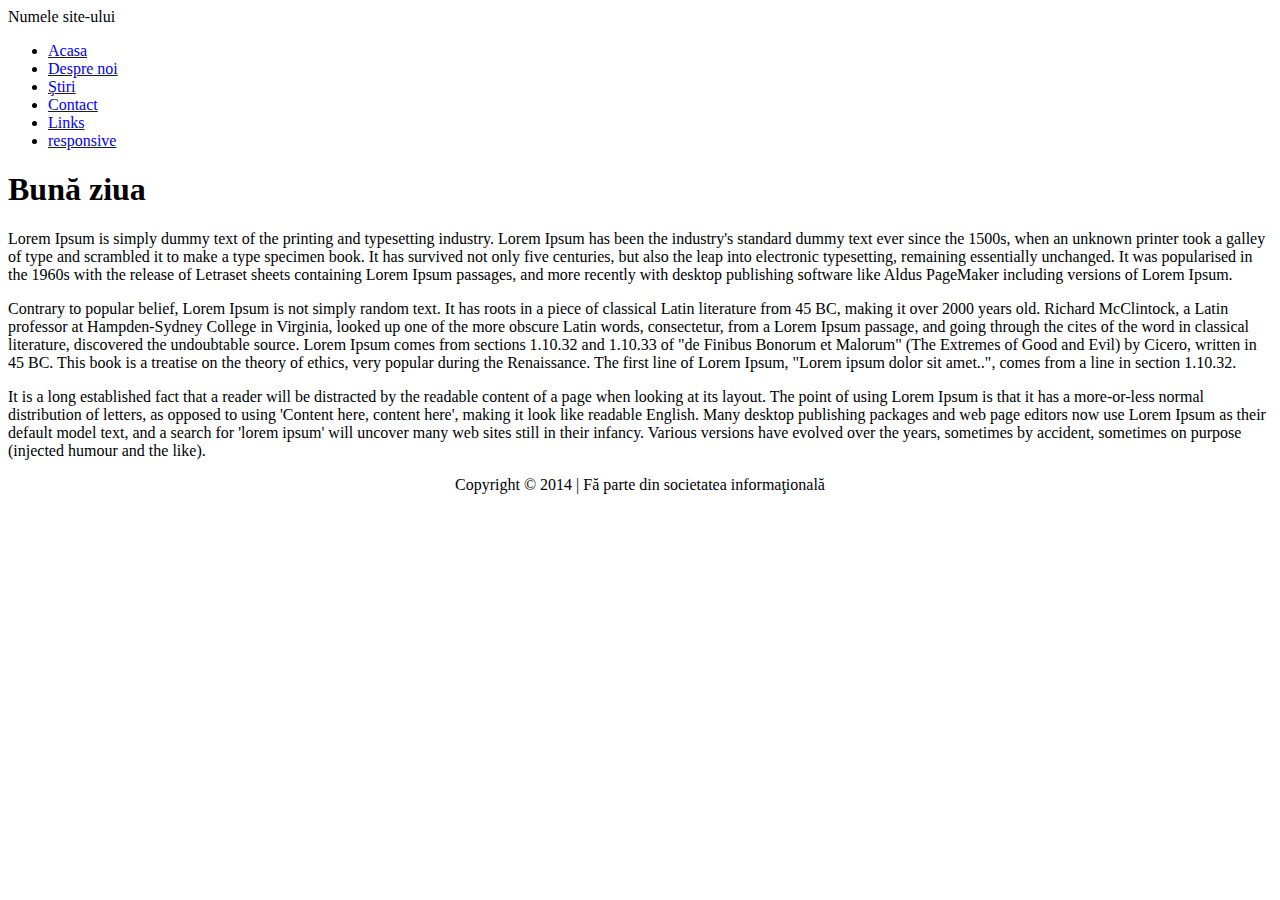
<file: index.html>
<html>
<head>
	<link rel="stylesheet" type="text/cssx" href="css.css"/>
</head>
<body>
<div id="tot">
	<div id="header">
		<div class="titlu_cap"> Numele site-ului</div>
	</div>
	<div id="menu">
		<ul>
			<li><a href="#"> Acasa </a></li>
			<li><a href="despre_noi.html">Despre noi</a></li>
			<li><a href="stiri.html">&#350;tiri</a></li>
			<li><a href="contact.html">Contact</a></li>
			<li><a href="links.html">Links</a></li>
			<li><a href="responsive3.html">responsive</a></li>
		</ul>
</div>
	<div id="continut">
		<h1> Bun&#259; ziua</h1>
		<p> Lorem Ipsum is simply dummy text of the printing and typesetting industry. Lorem Ipsum has been the industry's standard dummy text ever since the 1500s, when an unknown printer took a galley of type and scrambled it to make a type specimen book. It has survived not only five centuries, but also the leap into electronic typesetting, remaining essentially unchanged. It was popularised in the 1960s with the release of Letraset sheets containing Lorem Ipsum passages, and more recently with desktop publishing software like Aldus PageMaker including versions of Lorem Ipsum.</p>
		<p> Contrary to popular belief, Lorem Ipsum is not simply random text. It has roots in a piece of classical Latin literature from 45 BC, making it over 2000 years old. Richard McClintock, a Latin professor at Hampden-Sydney College in Virginia, looked up one of the more obscure Latin words, consectetur, from a Lorem Ipsum passage, and going through the cites of the word in classical literature, discovered the undoubtable source. Lorem Ipsum comes from sections 1.10.32 and 1.10.33 of "de Finibus Bonorum et Malorum" (The Extremes of Good and Evil) by Cicero, written in 45 BC. This book is a treatise on the theory of ethics, very popular during the Renaissance. The first line of Lorem Ipsum, "Lorem ipsum dolor sit amet..", comes from a line in section 1.10.32. </p>
		<p> It is a long established fact that a reader will be distracted by the readable content of a page when looking at its layout. The point of using Lorem Ipsum is that it has a more-or-less normal distribution of letters, as opposed to using 'Content here, content here', making it look like readable English. Many desktop publishing packages and web page editors now use Lorem Ipsum as their default model text, and a search for 'lorem ipsum' will uncover many web sites still in their infancy. Various versions have evolved over the years, sometimes by accident, sometimes on purpose (injected humour and the like).</p>
	</div>
	<div id="footer"> <center><span> Copyright &copy; 2014 | F&#259; parte din societatea informa&#355;ional&#259;</span></center>
	</div>
	
</div>
</body>
</html>
</file>
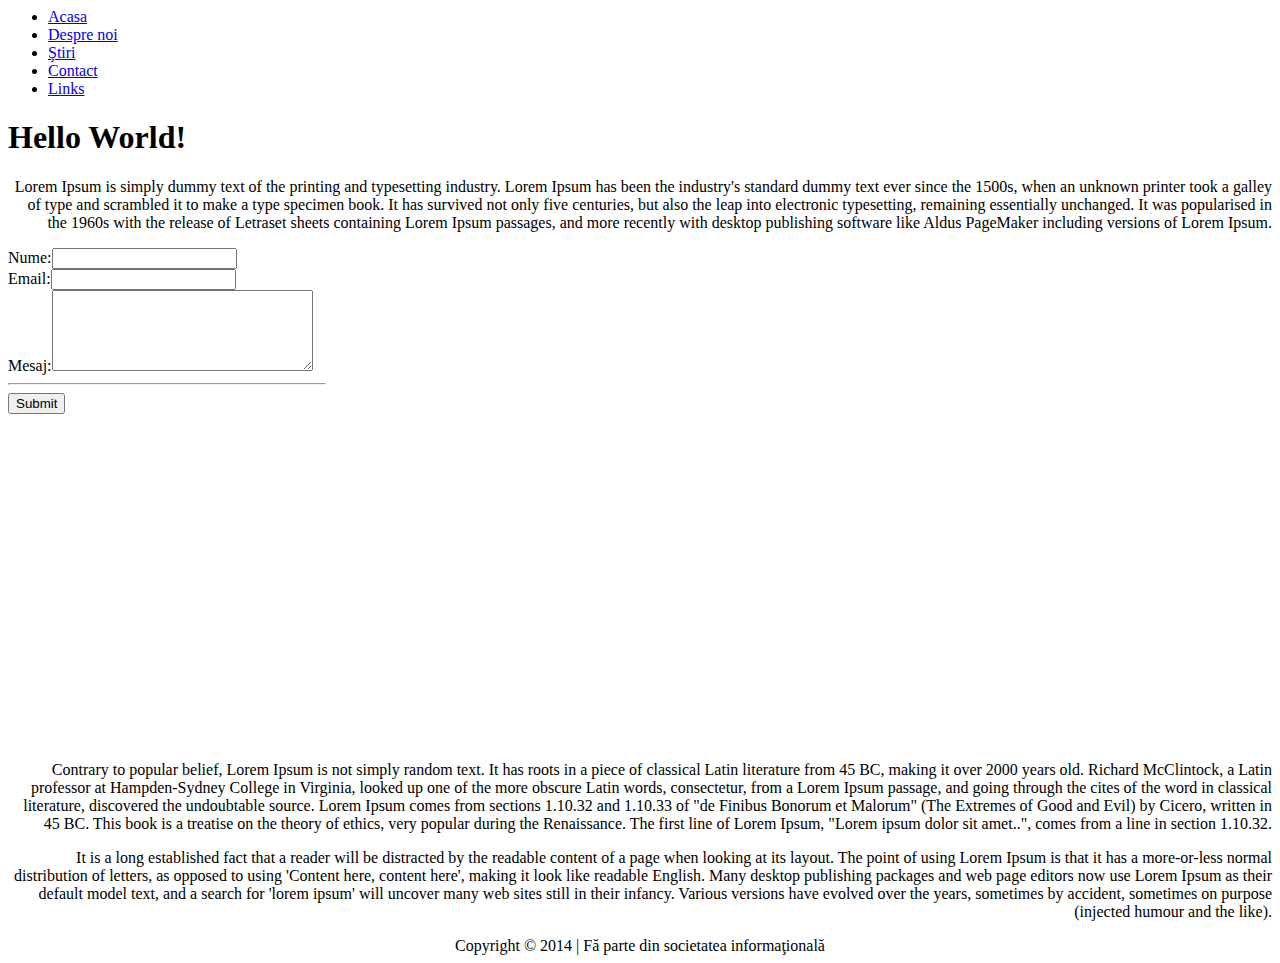
<file: contact.html>
<html>
<head>
	<link rel="stylesheet" type="text/cssx" href="css.css"/>
	<script type="text/javascript" src="validareformular.js"></script>
	<title>Stiri</title>
</head>
<body>
<div id="tot">
	<div id="header">
	</div>
	<div id="menu">
		<ul>
			<li><a href="index.html"> Acasa </a></li>
			<li><a href="despre_noi.html">Despre noi</a></li>
			<li><a href="Stiri">&#350;tiri</a></li>
			<li><a href="#">Contact</a></li>
			<li><a href="links.html">Links</a></li>
		</ul>
</div>
	<div id="continut">
		<h1> Hello World! </h1>
		<p align="right"> Lorem Ipsum is simply dummy text of the printing and typesetting industry. Lorem Ipsum has been the industry's standard dummy text ever since the 1500s, when an unknown printer took a galley of type and scrambled it to make a type specimen book. It has survived not only five centuries, but also the leap into electronic typesetting, remaining essentially unchanged. It was popularised in the 1960s with the release of Letraset sheets containing Lorem Ipsum passages, and more recently with desktop publishing software like Aldus PageMaker including versions of Lorem Ipsum.</p>
		<div id="formular">
		  <form action="#"method="post" name="form" onsubmit="return ValidareForm(this);">
		  Nume:<input type ="text" name="nume"/><br>
		  Email:<input type ="text" name="email"/><br>
		  Mesaj:<textarea name="mesaj" cols="30" rows="5"></textarea><br>
		  <hr width="25%" align="left">
		  <input type="submit"
		  name="submit"/>
		  </form>
		  </div>
		  
	
		<iframe width="560" height="315" src="http://www.youtube.com/embed/SerNs598Is8" frameborder="0" allowfullscreen></iframe>
		<p align="right"> Contrary to popular belief, Lorem Ipsum is not simply random text. It has roots in a piece of classical Latin literature from 45 BC, making it over 2000 years old. Richard McClintock, a Latin professor at Hampden-Sydney College in Virginia, looked up one of the more obscure Latin words, consectetur, from a Lorem Ipsum passage, and going through the cites of the word in classical literature, discovered the undoubtable source. Lorem Ipsum comes from sections 1.10.32 and 1.10.33 of "de Finibus Bonorum et Malorum" (The Extremes of Good and Evil) by Cicero, written in 45 BC. This book is a treatise on the theory of ethics, very popular during the Renaissance. The first line of Lorem Ipsum, "Lorem ipsum dolor sit amet..", comes from a line in section 1.10.32. </p>
		<p align="right"> It is a long established fact that a reader will be distracted by the readable content of a page when looking at its layout. The point of using Lorem Ipsum is that it has a more-or-less normal distribution of letters, as opposed to using 'Content here, content here', making it look like readable English. Many desktop publishing packages and web page editors now use Lorem Ipsum as their default model text, and a search for 'lorem ipsum' will uncover many web sites still in their infancy. Various versions have evolved over the years, sometimes by accident, sometimes on purpose (injected humour and the like).</p>
	</div>
	<div id="footer"> <center><span> Copyright &copy; 2014 | F&#259; parte din societatea informa&#355;ional&#259;</span></center>
	</div>
	
</div>
</body>
</html>
</file>
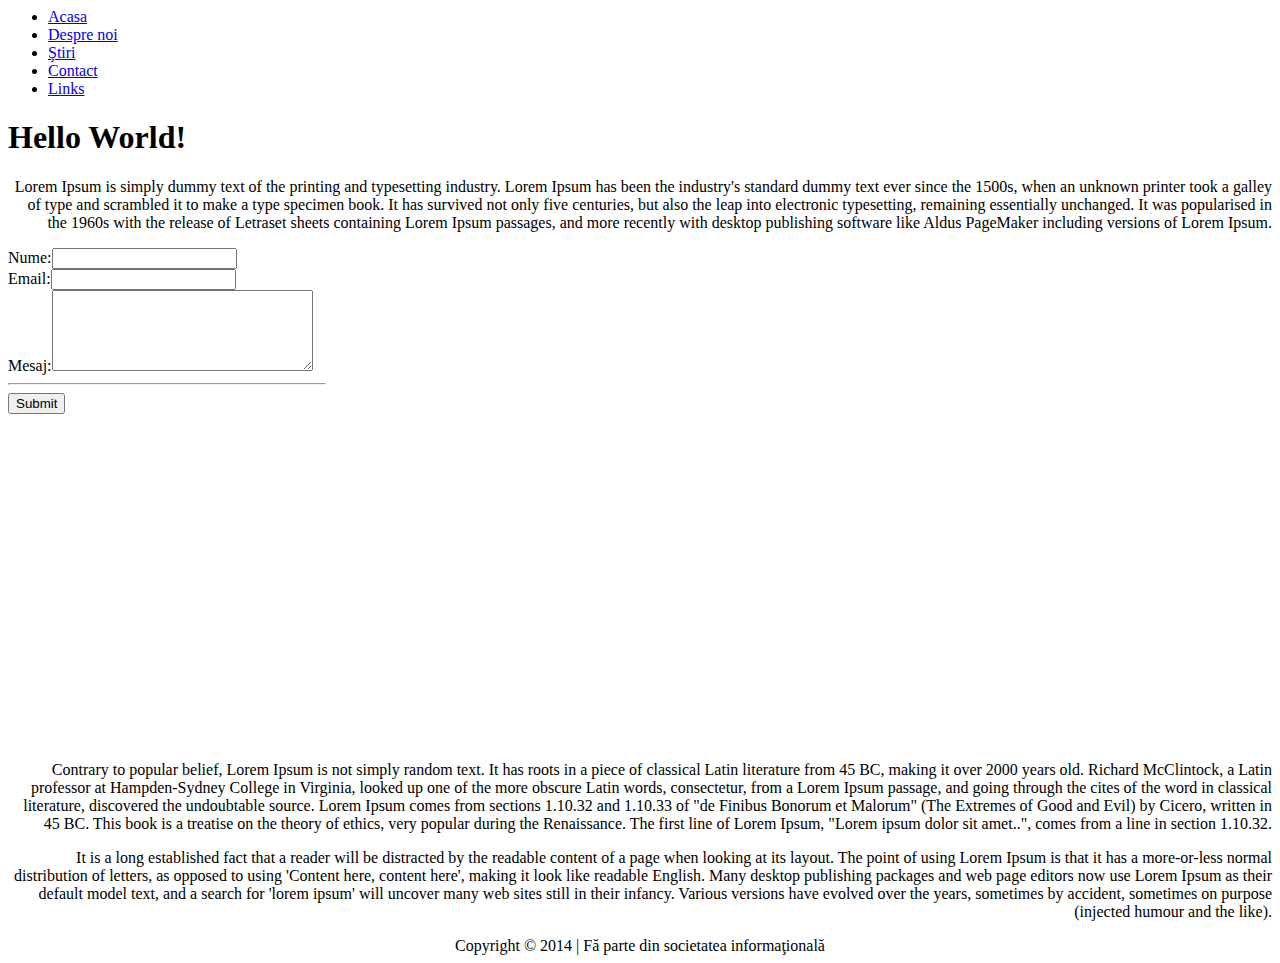
<file: despre_noi.html>
<html>
<head>
	<link rel="stylesheet" type="text/cssx" href="css.css"/>
	<script type="text/javascript" src="validareformular.js"></script>
	<title>Stiri</title>
</head>
<body>
<div id="tot">
	<div id="header">
	</div>
	<div id="menu">
		<ul>
			<li><a href="index.html"> Acasa </a></li>
			<li><a href="#">Despre noi</a></li>
			<li><a href="stiri.html">&#350;tiri</a></li>
			<li><a href="contact.html">Contact</a></li>
			<li><a href="links.html">Links</a></li>
		</ul>
</div>
	<div id="continut">
		<h1> Hello World! </h1>
		<p align="right"> Lorem Ipsum is simply dummy text of the printing and typesetting industry. Lorem Ipsum has been the industry's standard dummy text ever since the 1500s, when an unknown printer took a galley of type and scrambled it to make a type specimen book. It has survived not only five centuries, but also the leap into electronic typesetting, remaining essentially unchanged. It was popularised in the 1960s with the release of Letraset sheets containing Lorem Ipsum passages, and more recently with desktop publishing software like Aldus PageMaker including versions of Lorem Ipsum.</p>
		<div id="formular">
		  <form action="#"method="post" name="form" onsubmit="return ValidareForm(this);">
		  Nume:<input type ="text" name="nume"/><br>
		  Email:<input type ="text" name="email"/><br>
		  Mesaj:<textarea name="mesaj" cols="30" rows="5"></textarea><br>
		  <hr width="25%" align="left">
		  <input type="submit"
		  name="submit"/>
		  </form>
		  </div>
		  
	
		<iframe width="560" height="315" src="http://www.youtube.com/embed/SerNs598Is8" frameborder="0" allowfullscreen></iframe>
		<p align="right"> Contrary to popular belief, Lorem Ipsum is not simply random text. It has roots in a piece of classical Latin literature from 45 BC, making it over 2000 years old. Richard McClintock, a Latin professor at Hampden-Sydney College in Virginia, looked up one of the more obscure Latin words, consectetur, from a Lorem Ipsum passage, and going through the cites of the word in classical literature, discovered the undoubtable source. Lorem Ipsum comes from sections 1.10.32 and 1.10.33 of "de Finibus Bonorum et Malorum" (The Extremes of Good and Evil) by Cicero, written in 45 BC. This book is a treatise on the theory of ethics, very popular during the Renaissance. The first line of Lorem Ipsum, "Lorem ipsum dolor sit amet..", comes from a line in section 1.10.32. </p>
		<p align="right"> It is a long established fact that a reader will be distracted by the readable content of a page when looking at its layout. The point of using Lorem Ipsum is that it has a more-or-less normal distribution of letters, as opposed to using 'Content here, content here', making it look like readable English. Many desktop publishing packages and web page editors now use Lorem Ipsum as their default model text, and a search for 'lorem ipsum' will uncover many web sites still in their infancy. Various versions have evolved over the years, sometimes by accident, sometimes on purpose (injected humour and the like).</p>
	</div>
	<div id="footer"> <center><span> Copyright &copy; 2014 | F&#259; parte din societatea informa&#355;ional&#259;</span></center>
	</div>
	
</div>
</body>
</html>
</file>
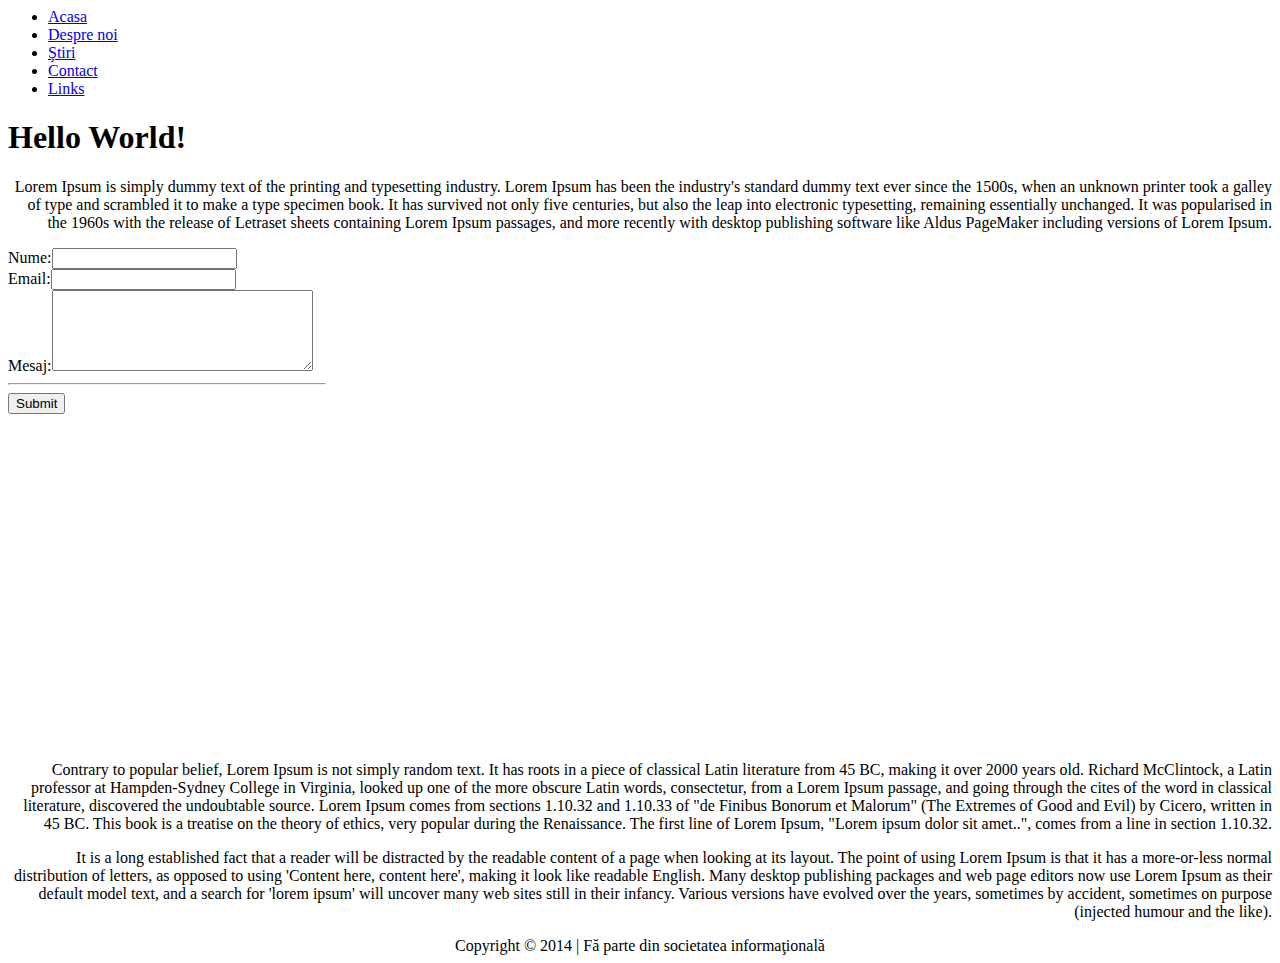
<file: links.html>
<html>
<head>
	<link rel="stylesheet" type="text/cssx" href="css.css"/>
	<script type="text/javascript" src="validareformular.js"></script>
	<title>Stiri</title>
</head>
<body>
<div id="tot">
	<div id="header">
	</div>
	<div id="menu">
		<ul>
			<li><a href="index.html"> Acasa </a></li>
			<li><a href="despre_noi.html">Despre noi</a></li>
			<li><a href="stiri.html">&#350;tiri</a></li>
			<li><a href="contact.html">Contact</a></li>
			<li><a href="#">Links</a></li>
		</ul>
</div>
	<div id="continut">
		<h1> Hello World! </h1>
		<p align="right"> Lorem Ipsum is simply dummy text of the printing and typesetting industry. Lorem Ipsum has been the industry's standard dummy text ever since the 1500s, when an unknown printer took a galley of type and scrambled it to make a type specimen book. It has survived not only five centuries, but also the leap into electronic typesetting, remaining essentially unchanged. It was popularised in the 1960s with the release of Letraset sheets containing Lorem Ipsum passages, and more recently with desktop publishing software like Aldus PageMaker including versions of Lorem Ipsum.</p>
		<div id="formular">
		  <form action="#"method="post" name="form" onsubmit="return ValidareForm(this);">
		  Nume:<input type ="text" name="nume"/><br>
		  Email:<input type ="text" name="email"/><br>
		  Mesaj:<textarea name="mesaj" cols="30" rows="5"></textarea><br>
		  <hr width="25%" align="left">
		  <input type="submit"
		  name="submit"/>
		  </form>
		  </div>
		  
	
		<iframe width="560" height="315" src="http://www.youtube.com/embed/SerNs598Is8" frameborder="0" allowfullscreen></iframe>
		<p align="right"> Contrary to popular belief, Lorem Ipsum is not simply random text. It has roots in a piece of classical Latin literature from 45 BC, making it over 2000 years old. Richard McClintock, a Latin professor at Hampden-Sydney College in Virginia, looked up one of the more obscure Latin words, consectetur, from a Lorem Ipsum passage, and going through the cites of the word in classical literature, discovered the undoubtable source. Lorem Ipsum comes from sections 1.10.32 and 1.10.33 of "de Finibus Bonorum et Malorum" (The Extremes of Good and Evil) by Cicero, written in 45 BC. This book is a treatise on the theory of ethics, very popular during the Renaissance. The first line of Lorem Ipsum, "Lorem ipsum dolor sit amet..", comes from a line in section 1.10.32. </p>
		<p align="right"> It is a long established fact that a reader will be distracted by the readable content of a page when looking at its layout. The point of using Lorem Ipsum is that it has a more-or-less normal distribution of letters, as opposed to using 'Content here, content here', making it look like readable English. Many desktop publishing packages and web page editors now use Lorem Ipsum as their default model text, and a search for 'lorem ipsum' will uncover many web sites still in their infancy. Various versions have evolved over the years, sometimes by accident, sometimes on purpose (injected humour and the like).</p>
	</div>
	<div id="footer"> <center><span> Copyright &copy; 2014 | F&#259; parte din societatea informa&#355;ional&#259;</span></center>
	</div>
	
</div>
</body>
</html>
</file>
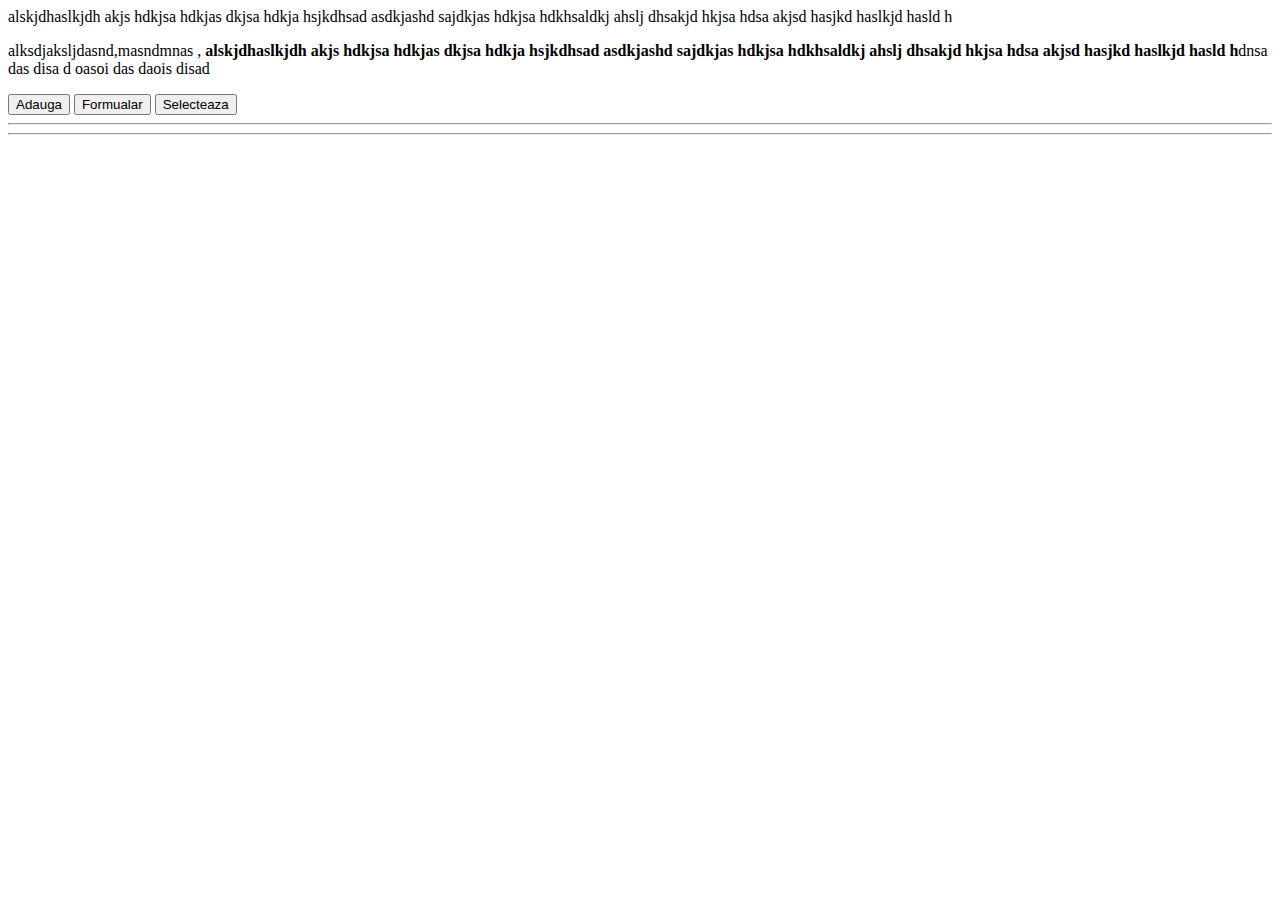
<file: responsive3.html>
<html>
<head>
<script src="http://ajax.googleapis.com/ajax/libs/jquery/1.11.1/jquery.min.js"></script>
<script>
	$(document).ready(function(){	
		$("#adauga").click(function(){
			$("#p2").before("<li>alt element</li>");
			});
		
		$("#but_form").click(function(){
			$("#doi").show().html("<form>Numele:<input type='text' name='n'><br>Email:<input type='text' name='e'><br>Comentariu:<textarea cols='20' rows='5' id='test1'></textarea><br><input type='reset'></form>");
			});
		$("#but_sel").click(function(){
			$("#p2").append(" <b>" + $("#test1").val()+"</b>");
			});
		});

</script>
<style>
	#unu, #doi{
		padding: 10px;
		text-align: center;
		background-color: red;
		border: solid 1px black;
	}
	#doi {
		padding: 30px;
		display: none;
		}
</style>
</head>
<body>
<p id="p1"> alskjdhaslkjdh akjs hdkjsa hdkjas dkjsa hdkja hsjkdhsad asdkjashd sajdkjas hdkjsa hdkhsaldkj ahslj dhsakjd hkjsa hdsa
akjsd hasjkd haslkjd hasld h</p>
<p id="p2"> alksdjaksljdasnd,masndmnas ,<b> alskjdhaslkjdh akjs hdkjsa hdkjas dkjsa hdkja hsjkdhsad asdkjashd sajdkjas hdkjsa hdkhsaldkj ahslj dhsakjd hkjsa hdsa
akjsd hasjkd haslkjd hasld h</b>dnsa das disa d oasoi das daois disad</p>

<button id="adauga"> Adauga</button>
<button id="but_form"> Formualar</button>
<button id="but_sel"> Selecteaza</button>
<hr>
<div id="doi" style="width:auto"> 
</div>

<hr>

</body>
</html>
</file>
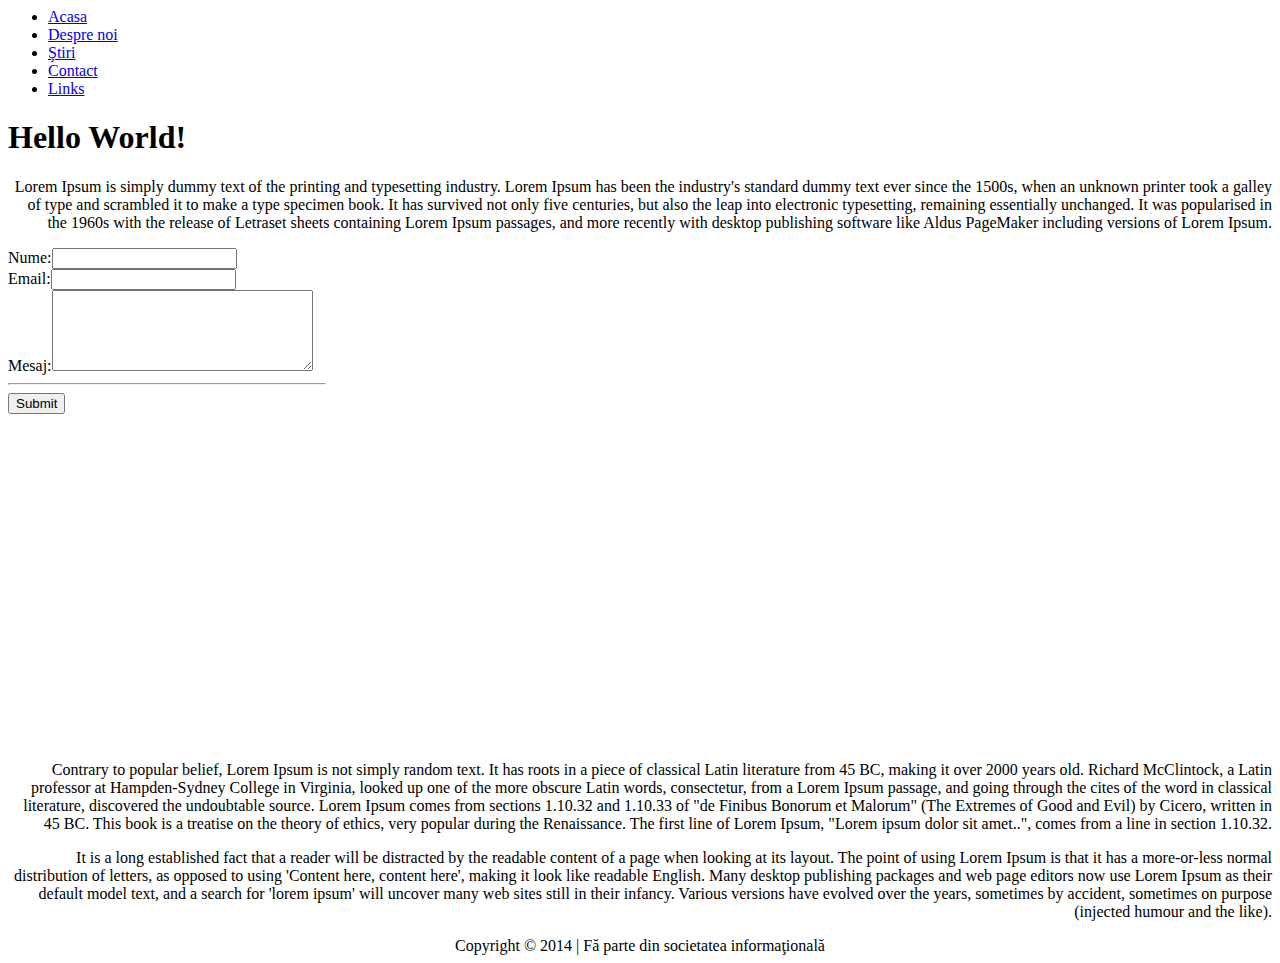
<file: stiri.html>
<html>
<head>
	<link rel="stylesheet" type="text/cssx" href="css.css"/>
	<script type="text/javascript" src="validareformular.js"></script>
	<title>Stiri</title>
</head>
<body>
<div id="tot">
	<div id="header">
	</div>
	<div id="menu">
		<ul>
			<li><a href="index.html"> Acasa </a></li>
			<li><a href="despre_noi.html">Despre noi</a></li>
			<li><a href="#">&#350;tiri</a></li>
			<li><a href="contact.html">Contact</a></li>
			<li><a href="links.html">Links</a></li>
		</ul>
</div>
	<div id="continut">
		<h1> Hello World! </h1>
		<p align="right"> Lorem Ipsum is simply dummy text of the printing and typesetting industry. Lorem Ipsum has been the industry's standard dummy text ever since the 1500s, when an unknown printer took a galley of type and scrambled it to make a type specimen book. It has survived not only five centuries, but also the leap into electronic typesetting, remaining essentially unchanged. It was popularised in the 1960s with the release of Letraset sheets containing Lorem Ipsum passages, and more recently with desktop publishing software like Aldus PageMaker including versions of Lorem Ipsum.</p>
		<div id="formular">
		  <form action="#"method="post" name="form" onsubmit="return ValidareForm(this);">
		  Nume:<input type ="text" name="nume"/><br>
		  Email:<input type ="text" name="email"/><br>
		  Mesaj:<textarea name="mesaj" cols="30" rows="5"></textarea><br>
		  <hr width="25%" align="left">
		  <input type="submit"
		  name="submit"/>
		  </form>
		  </div>
		  
	
		<iframe width="560" height="315" src="http://www.youtube.com/embed/SerNs598Is8" frameborder="0" allowfullscreen></iframe>
		<p align="right"> Contrary to popular belief, Lorem Ipsum is not simply random text. It has roots in a piece of classical Latin literature from 45 BC, making it over 2000 years old. Richard McClintock, a Latin professor at Hampden-Sydney College in Virginia, looked up one of the more obscure Latin words, consectetur, from a Lorem Ipsum passage, and going through the cites of the word in classical literature, discovered the undoubtable source. Lorem Ipsum comes from sections 1.10.32 and 1.10.33 of "de Finibus Bonorum et Malorum" (The Extremes of Good and Evil) by Cicero, written in 45 BC. This book is a treatise on the theory of ethics, very popular during the Renaissance. The first line of Lorem Ipsum, "Lorem ipsum dolor sit amet..", comes from a line in section 1.10.32. </p>
		<p align="right"> It is a long established fact that a reader will be distracted by the readable content of a page when looking at its layout. The point of using Lorem Ipsum is that it has a more-or-less normal distribution of letters, as opposed to using 'Content here, content here', making it look like readable English. Many desktop publishing packages and web page editors now use Lorem Ipsum as their default model text, and a search for 'lorem ipsum' will uncover many web sites still in their infancy. Various versions have evolved over the years, sometimes by accident, sometimes on purpose (injected humour and the like).</p>
	</div>
	<div id="footer"> <center><span> Copyright &copy; 2014 | F&#259; parte din societatea informa&#355;ional&#259;</span></center>
	</div>
	
</div>
</body>
</html>
</file>
<file: css.css>
body {
	margin: 0;
	padding: 0;
	font-family: Verdana, sans-serif;
	background-color: red;
	}
#tot {
	margin: 0 auto;
	padding: 20px 0 0 0;
	position: relative;
	background-color: #333333;
	width: 680px;
	}
#header {
	margin: 0 auto;
	width:640px;
	height: 250px;
	background: url('http://goo.gl/7Pt0G7') no-repeat;
	background-size: 100% 100%;
		}
.titlu_cap {
	font-family: "Times New Roman", sans-serif;
	font-size: 30px;
	color: black;
	top: 190px;
	left: 10px;
	position: relative;
}
#continut{
	background-color: #FDFDFD;
	}
#continut p {
		text-align: justify;
		text-indent: 30px;
	}
p::first-letter 
	{
	color: red;
	font-size: x-large;
	font-family: "Comic Sans MS Bold", cursive;
	}
#footer { margin: 0 auto;
width: 640px;
height: 50px;
}
#footer span { 
font-family: "lucida grande", sans-serif;
font-weight: bold;
font-size: large;
color: white;
padding: 10px;
position: relative;
}
#menu {
	margin: 0 20px;
	height: 30px;
	padding: 5px 0;
}
#menu ul {
	height: 29px;
	margin: 0;
	padding: 7px;
}
#menu ul li {
	list-style: none;
	display: inline;
}
#menu ul li a:link, #menu ul li a:active, #menu ul li a:visited
 {
	color: white;
	font-weight: bold;
	text-decoration: none;
	font-family: "lucida grande", sans-serif;
	padding: 10px 7px 10px 7px;
}
#menu ul li a:hover
{
	background-color: red;
}
</file>
